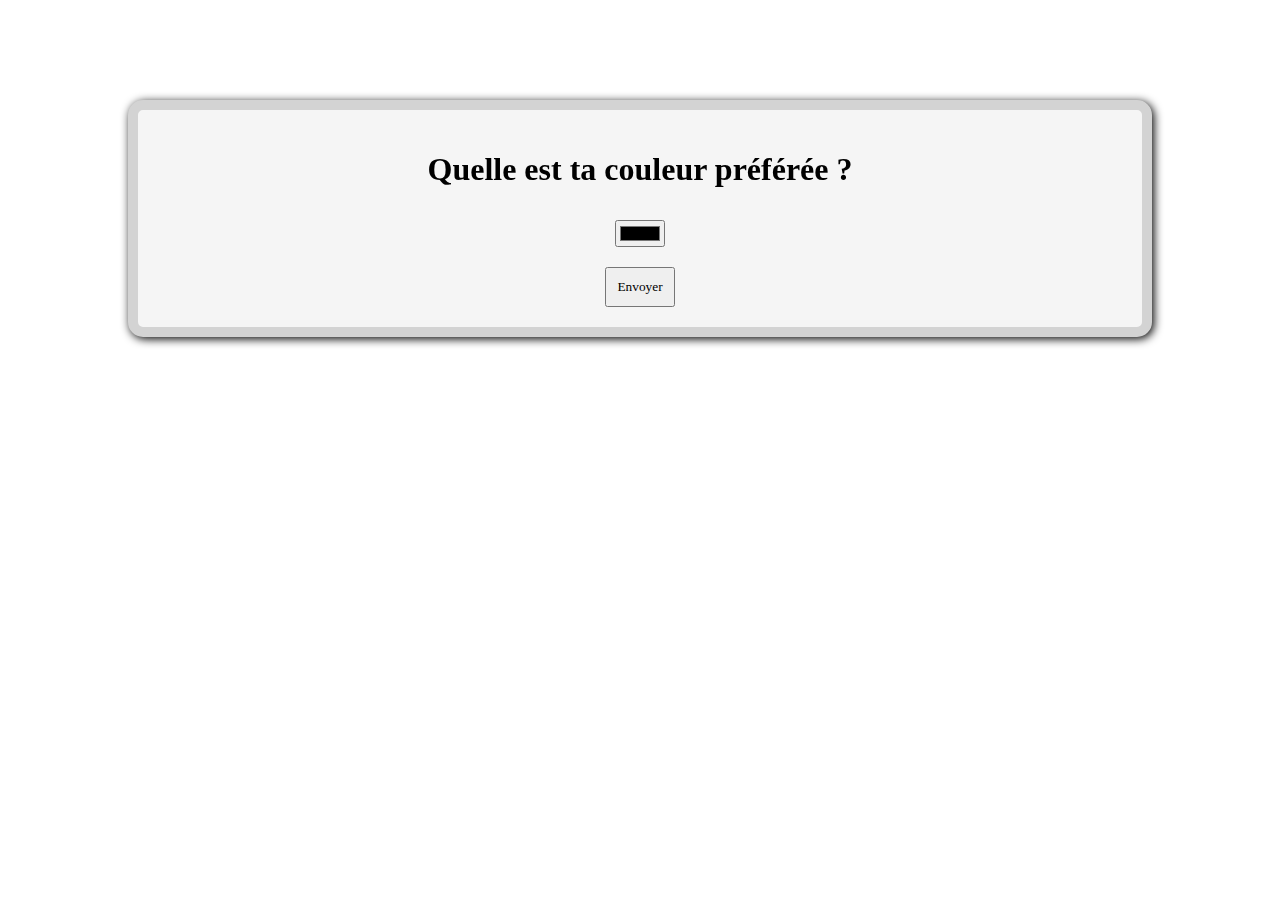
<file: index.html>
<!DOCTYPE html>
<html lang="fr">
<head>
  <meta charset="UTF-8">
  <meta name="viewport" content="width=device-width, initial-scale=1.0">
  <title>Découverte JS</title>
  <link rel="stylesheet" href="style.css" preload>
  <script src="script.js" defer></script>
</head>
<body>

  <div class="encart">
    <h1>Quelle est ta couleur préférée ?</h1>
    <input id="couleur" type="color">
    <button onclick="ChangerCouleurEtAfficherMessage()">Envoyer</button>
    <div id="encartMessage" class="invisible"></div>
  </div>
</body>
</html>
</file>
<file: style.css>
.encart {
  background-color: whitesmoke;
  border: 10px solid lightgrey;
  border-radius:15px;
  box-shadow: 2px 2px 10px black;
  position: fixed;
  top: 200px;
  right: 30%;
  left: 30%;
  display: flex;
  align-items: center;
  justify-content: center;
  flex-direction: column;
  padding: 20px;
}

h1, button {
  font-family: comfortaa;
}

#couleur {
  margin: 10px 0 20px;
}

/* A utiliser dans tous les boutons  */
button {
  padding: 10px;
}


/* Classe à ajouter pour cacher un élément */
.invisible {
  visibility: hidden;
  opacity: 0;
  transition: visibility 0s, opacity 0.5s;
}

/* Classe à ajouter pour afficher un élément */
.visible {
  visibility: visible;
  opacity: 1;
  transition: visibility 10s, opacity 0.5s;
}

@media only screen and (max-width: 509px) {
  .encart {
    top: 50px;
    right: 20px;
    left: 20px;
  }
}

@media only screen and (min-width: 510px) and (max-width: 1470px) {
  .encart {
    top: 100px;
    right: 10%;
    left: 10%;
  }
}
</file>
